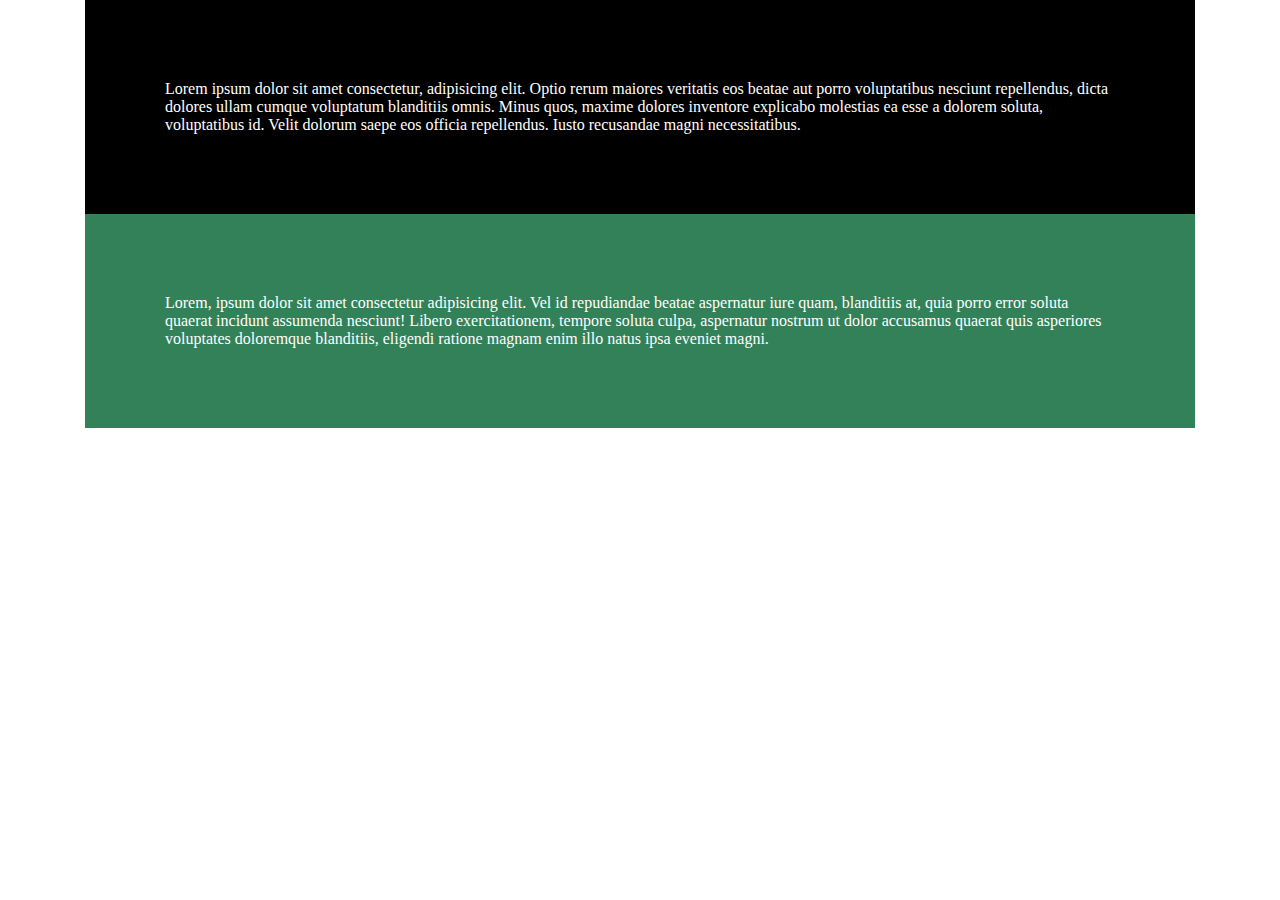
<file: Colors/index.html>
<!DOCTYPE html>
<html lang="en">
  <head>
    <meta charset="UTF-8" />
    <meta http-equiv="X-UA-Compatible" content="IE=edge" />
    <meta name="viewport" content="width=device-width, initial-scale=1.0" />
    <title>CSS Colors</title>
    <style>
      * {
        margin: 0;
        padding: 0;
      }
      .container {
        --width: 1110px;
        --padding: 1rem;
        max-width: min(var(--width), 100% - (var(--padding)) * 2);
        margin: auto;
      }
      .rgb {
        padding: 5rem;
        background-color: rgb(0 0 0 / 50);
        color: white;
        /* background-color: rgb(50% 100% 50%); */
      }
      .hsl {
        padding: 5rem;
        background-color: rgb(101, 50, 50);
        background-color: hsl(150, 44%, 35%);
        color: white;
      }
    </style>
  </head>
  <div class="container">
    <div class="rgb">
      Lorem ipsum dolor sit amet consectetur, adipisicing elit. Optio rerum
      maiores veritatis eos beatae aut porro voluptatibus nesciunt repellendus,
      dicta dolores ullam cumque voluptatum blanditiis omnis. Minus quos, maxime
      dolores inventore explicabo molestias ea esse a dolorem soluta,
      voluptatibus id. Velit dolorum saepe eos officia repellendus. Iusto
      recusandae magni necessitatibus.
    </div>
    <div class="hsl">
      Lorem, ipsum dolor sit amet consectetur adipisicing elit. Vel id
      repudiandae beatae aspernatur iure quam, blanditiis at, quia porro error
      soluta quaerat incidunt assumenda nesciunt! Libero exercitationem, tempore
      soluta culpa, aspernatur nostrum ut dolor accusamus quaerat quis
      asperiores voluptates doloremque blanditiis, eligendi ratione magnam enim
      illo natus ipsa eveniet magni.
    </div>
  </div>
  <body></body>
</html>
</file>
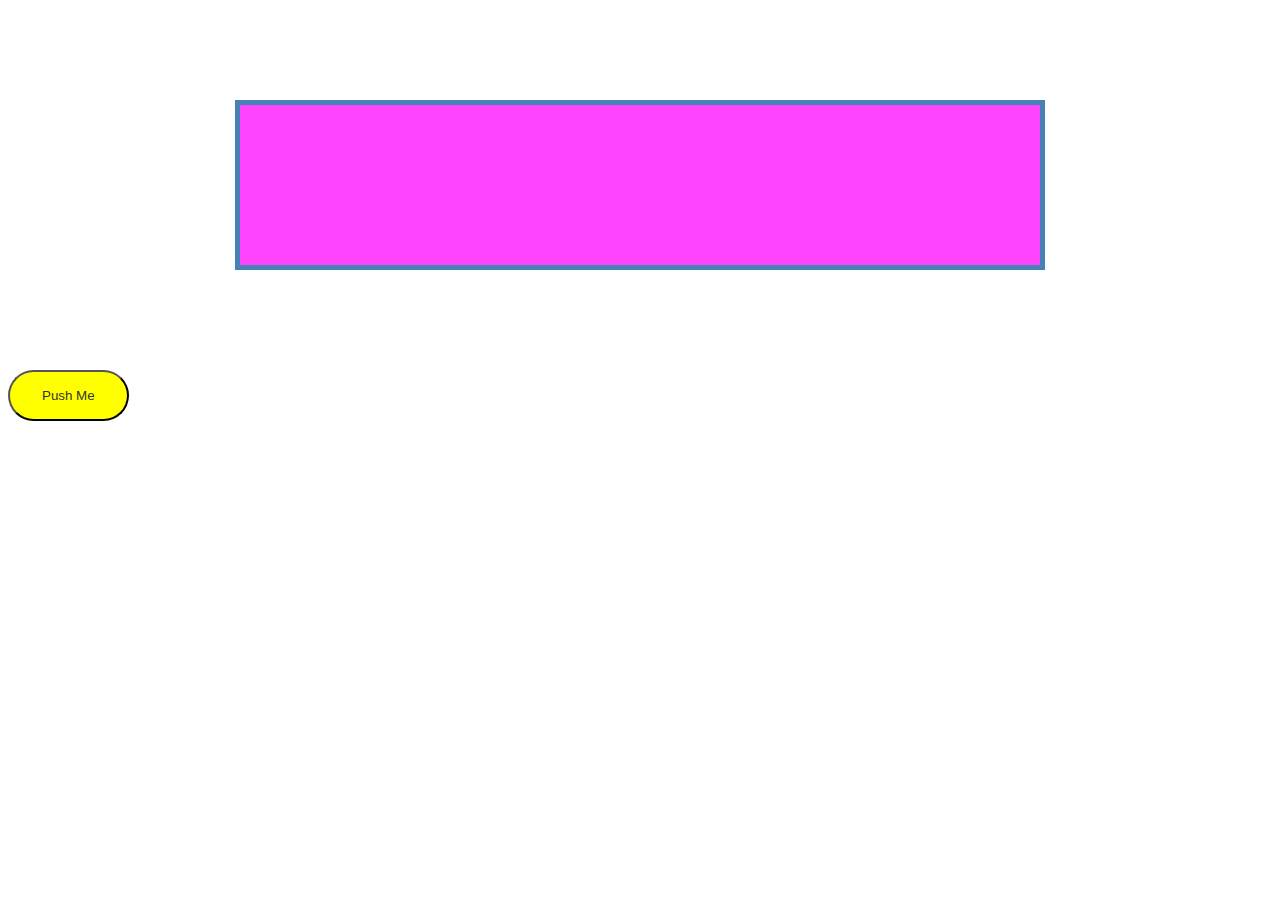
<file: CSS/index.html>
<!DOCTYPE html>
<html lang="en">
  <head>
    <meta charset="UTF-8" />
    <meta http-equiv="X-UA-Compatible" content="IE=edge" />
    <meta name="viewport" content="width=device-width, initial-scale=1.0" />
    <link rel="stylesheet" href="./style.css" />
    <style>
      .container {
        --width: 40rem;
        --padding: 1rem;
        margin: 100px auto;

        border: 5px solid steelblue;

        padding: 5rem;
        text-align: center;
        background-color: #f4ff;
        color: #fff;
        max-width: min(var(--width), 100% - (var(--padding)) * 10);
        font-size: 2rem;
      }
      .btn {
        border-radius: 100vmax;
        padding: 1rem 2rem;
        background-color: yellow;
        color: #333;
        text-align: center;
      }
    </style>
    <title>Document</title>
  </head>
  <body>
    <div class="container"></div>
    <button class="btn" onclick="addMe()">Push Me</button>
  </body>
  <script>
    function addMe() {
      var button = document.querySelector("button");
      button.addEventListener("mouseover", () => {
        var cars = ["audi", "guitar", "bmw"];
        cars.push("banana");
        cars[6] = "Strawberry";
        console.log(cars);
        cars.forEach((car) => {
          var container = document.querySelector(".container");
          var ul = document.createElement("ul");
          ul.innerHTML = `<li> ${car[5]} </li>`;
          console.log(ul);
          container.appendChild(ul);
        });
      });
    }
    console.log("we are ");
    addMe();
  </script>
</html>
</file>
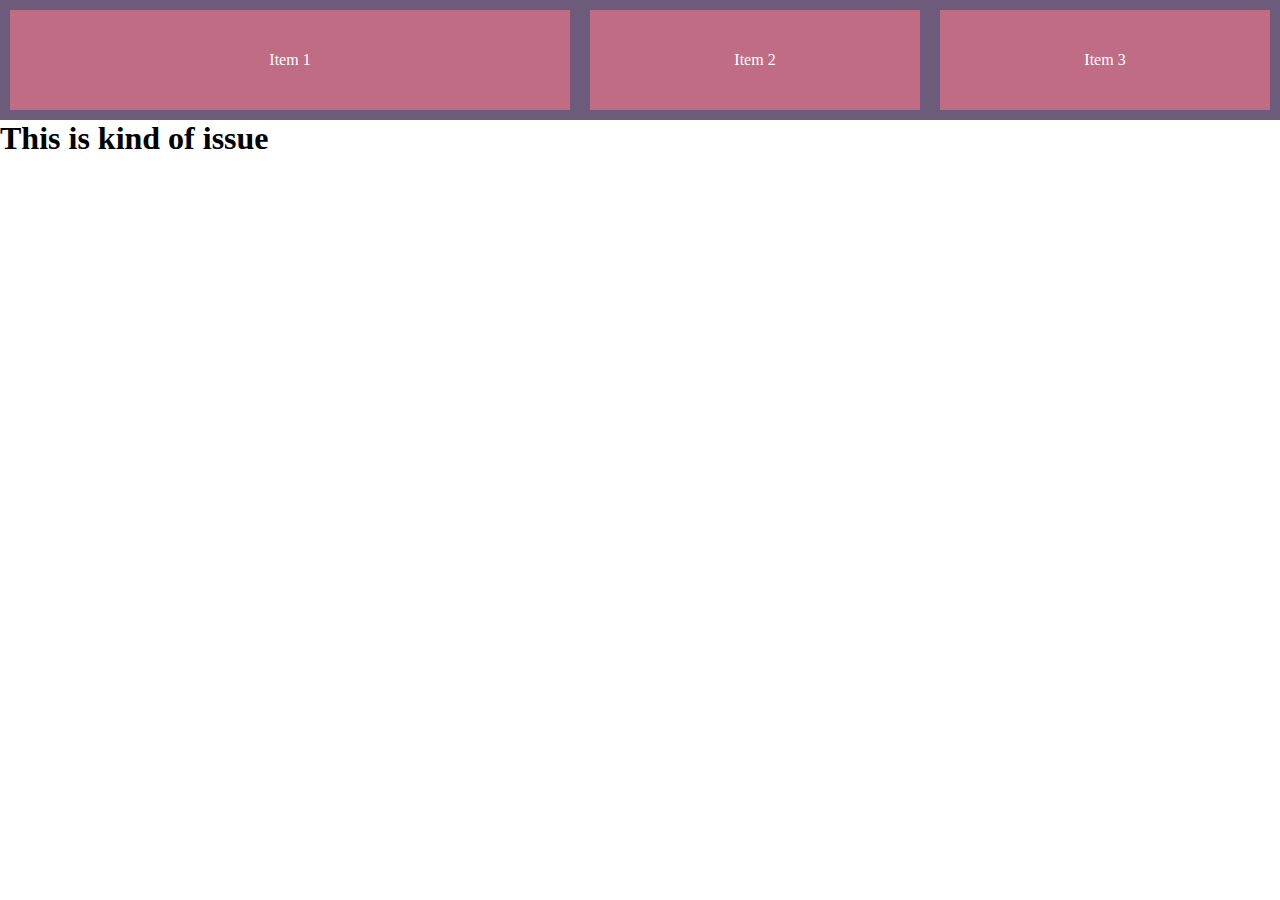
<file: Flexbox/flex.html>
<!DOCTYPE html>
<html lang="en">
  <head>
    <meta charset="UTF-8" />
    <meta http-equiv="X-UA-Compatible" content="IE=edge" />
    <meta name="viewport" content="width=device-width, initial-scale=1.0" />
    <link rel="stylesheet" href="./flex.css" />
    <title>Flexbox Learning</title>
  </head>
  <body>
    <div class="container">
      <div class="item">Item 1</div>
      <div class="item">Item 2</div>
      <div class="item">Item 3</div>
      <!-- <div class="item">Item 3</div>
      <div class="item">Item 3</div>
      <div class="item">Item 3</div>
      <div class="item">Item 3</div>
      <div class="item">Item 3</div>
      <div class="item">Item 3</div>
      <div class="item">Item 3</div>
      <div class="item">Item 3</div>
      <div class="item">Item 3</div>
      <div class="item">Item 3</div>
      <div class="item">Item 3</div>
      <div class="item">Item 3</div>
      <div class="item">Item 3</div> -->
    </div>
    <h1>This is kind of issue</h1>
  </body>
</html>
</file>
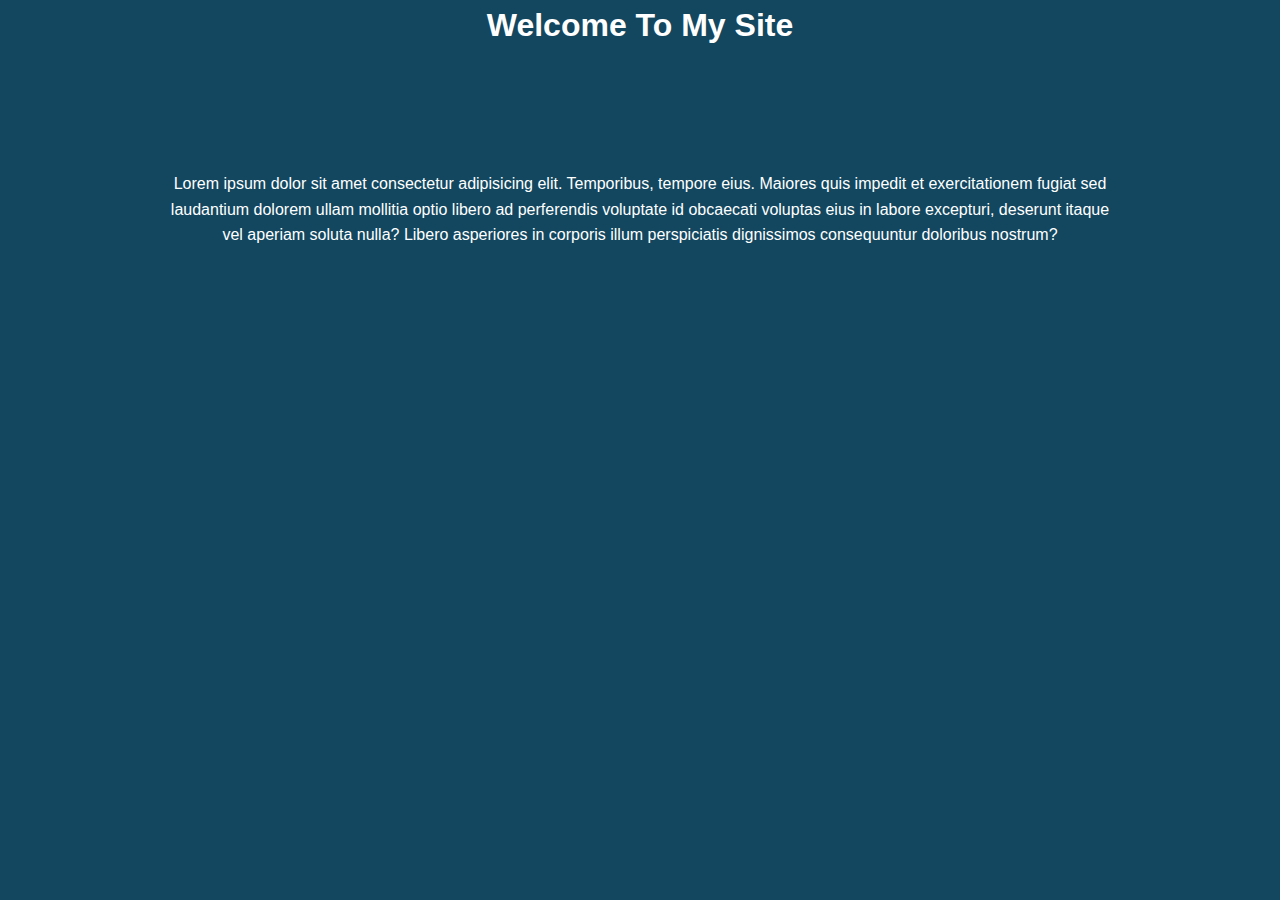
<file: Landing-page/landing.html>
<!DOCTYPE html>
<html lang="en">
  <head>
    <meta charset="UTF-8" />
    <meta http-equiv="X-UA-Compatible" content="IE=edge" />
    <meta name="viewport" content="width=device-width, initial-scale=1.0" />
    <link rel="stylesheet" href="./landing.css" />
    <title>Landing Video</title>
  </head>
  <body>
    <header id="header">
      <h1>Welcome To My Site</h1>
    </header>
    <main id="content" class="container">
      <p>
        Lorem ipsum dolor sit amet consectetur adipisicing elit. Temporibus,
        tempore eius. Maiores quis impedit et exercitationem fugiat sed
        laudantium dolorem ullam mollitia optio libero ad perferendis voluptate
        id obcaecati voluptas eius in labore excepturi, deserunt itaque vel
        aperiam soluta nulla? Libero asperiores in corporis illum perspiciatis
        dignissimos consequuntur doloribus nostrum?
      </p>
    </main>
    <div>
      <a href="#" class="btn">Read More</a>
    </div>
  </body>
</html>
</file>
<file: CSS/style.css>
:root {
  --blue-green-color-wheel_60: hsla(165, 77%, 17%, 0.6);
  --blue-green-color-wheel_10: hsla(165, 77%, 17%, 0.1);
  /* --blue-green-color-wheel: hsl(165, 77%, 17%); hover for seconadry bgclr for primary*/

  --primary-green-400: hsl(165, 77%, 15%);

  /* --spanish-gray: hsl(210, 3%, 62%); hero*/
  /* --light-gray: hsl(0, 0%, 80%); ul lists*/
  --cultured: hsl(30, 22%, 96%);
  /* --white: hsl(0, 0%, 100%); nav  */ 

  --davys-gray: hsl(213, 5%, 34%);
  --white_15: hsl(0, 0%, 100%, 0.15);
  /* --neutral-black: hsl(32, 24%, 14%); primary header */

  /* --primary-orange-700: hsl(38, 100%, 50%);  hover for primary bg color for seconadry*/
  --onyx: hsl(210, 10%, 23%);
}
</file>
<file: Flexbox/flex.css>
* {
  box-sizing: border-box;
  margin: 0;
  padding: 0;
}
body {
  font-family: cursive;
}
.container {
  display: flex;
  /* height: 500px; */

  /* flex-direction: column; /vertical will be the main axis */
  background-color: #6c5b7b;
  /* Justify content always works on main axis */
  justify-content: flex-start;
  justify-content: end;
  justify-content: center;
  justify-content: space-between;
  justify-content: space-around;
  justify-content: center;
  /* align items for Y axis*/
  align-items: flex-start;
  align-items: flex-end;
  align-items: center;
  flex-wrap: wrap;
}
/* .container::after {
  content: "";
  display: block;
  clear: both;
} */
.item {
  /* width: 100px; */
  /* flex box works as width*/
  flex-basis: 100px;
  height: 100px;
  background-color: #c06c84;
  color: #fff;
  margin: 10px;
  display: flex;
  justify-content: center;
  align-items: center;
  /* align-content: flex-start;
  align-self: center; */
  /* float: left; */
}
.item:nth-of-type(2) {
  align-self: center;
  flex-grow: 1;
}
.item:nth-of-type(1) {
  align-self: flex-start;
  flex-grow: 2;
}
.item:nth-of-type(3) {
  align-self: flex-end;
  flex-grow: 1;
}
</file>
<file: Landing-page/landing.css>
* {
  margin: 0;
  padding: 0;
  box-sizing: border-box;
}

body {
  font-family: Arial, Helvetica, sans-serif;
  background-color: #12475f;
  color: white;
  line-height: 1.6;
  text-align: center;
}
h1 {
  margin-bottom: 60px;
  position: relative;

  animation-name: animatedHeader;
  animation-duration: 3s;
  animation-fill-mode: forwards;
}
@keyframes animatedHeader {
  0% {
    top: -300px;
  }
  100% {
    top: 100px;
    color: #021b79;
    font-size: 3rem;
  }
}
.container {
  max-width: 960px;
  margin: auto;

  padding-block: 60px;
  position: relative;
  animation-name: con;
  animation-duration: 3s;
  animation-fill-mode: forwards;
}

@keyframes con {
  0% {
    left: -100px;
  }
  100% {
    left: 60px;
    color: #ee0979;
    font-weight: bold;
  }
}
.btn {
  display: inline-block;
  color: white;
  text-decoration: none;
  padding: 1rem 2rem;
  border: 1px solid #fff;
  margin-top: 40px;
  opacity: 0;
  animation-name: button;
  animation-duration: 3s;
  animation-fill-mode: forwards;
  animation-delay: 3s;
  transition: all 3s ease-in;
}
/* .btn:hover {
  transform: rotateY(180deg);
  background-color: orangered;
} */
@keyframes button {
  0% {
    opacity: 0;
  }
  100% {
    opacity: 1;
  }
}
</file>
